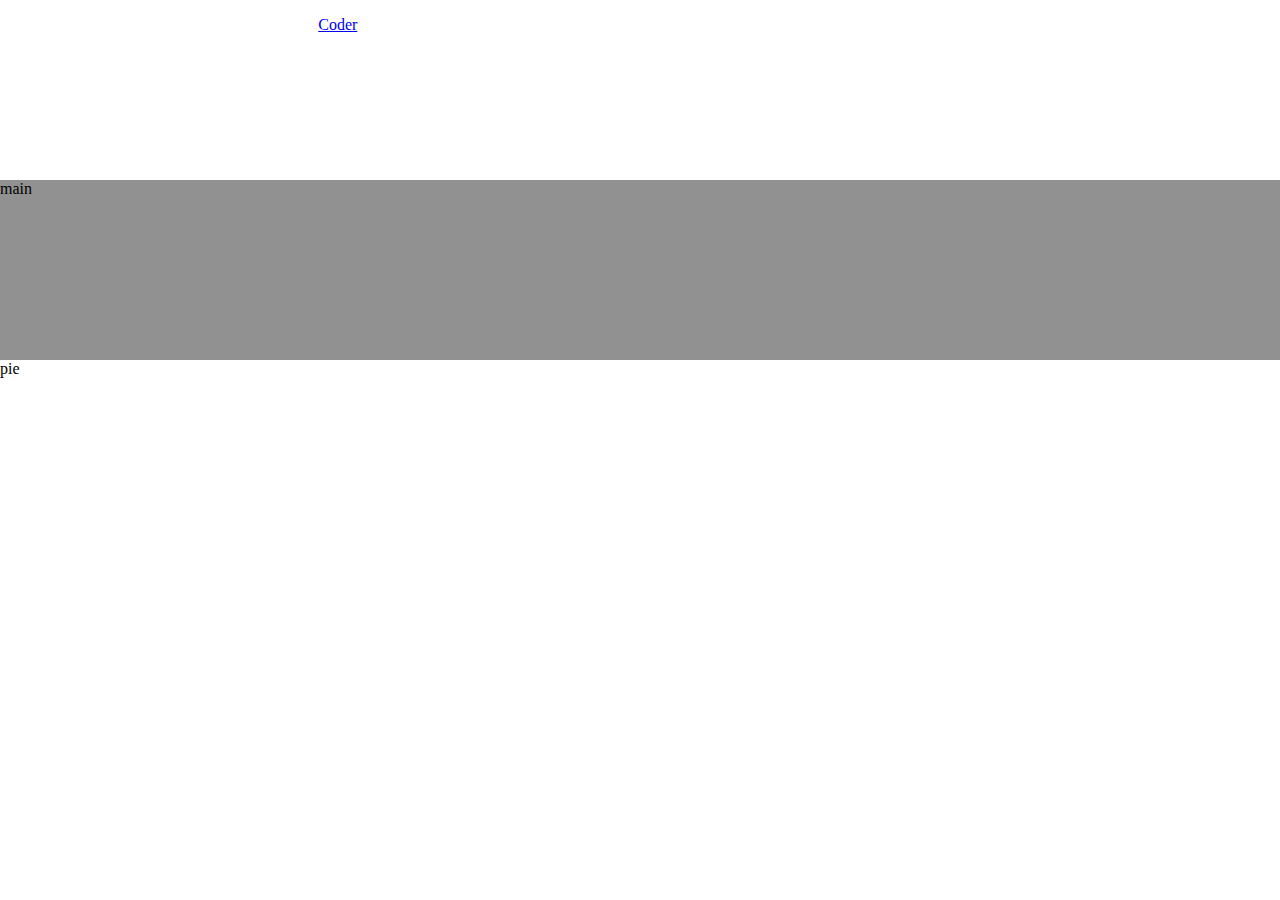
<file: views/contacto.html>
<!DOCTYPE html>
<html lang="en">
<head>
    <meta charset="UTF-8">
    <meta http-equiv="X-UA-Compatible" content="IE=edge">
    <meta name="viewport" content="width=device-width, initial-scale=1.0">
    <link rel="stylesheet" href="../css/style.css">
    <title>After Grid</title>
</head>
<body class="contenedor-contacto">
    <header>
        <a href="../index.html">Coder</a>

        <nav>
            
        </nav>


    </header>
    <main>
        <p>main</p>
    </main>


    <footer>
        <p>pie</p>
    </footer>

</body>
</html>
</file>
<file: css/style.css>
* {
    margin: 0;
    padding: 0;
}

.contenedor-index {
    display: grid;
    grid-template-columns: 1fr;
    grid-template-rows: 1fr 4fr 1fr;
    grid-template-areas: 
    "header"
    "main"
    "footer"
    ;
}

.contenedor-contacto {
    display: grid;
    grid-template-columns: 1fr;
    grid-template-rows: 20vh 20vh 50vh 10vh;
    grid-template-areas: 
    "header"
    "main"
    "footer"
    ;
}


header {
    grid-area: header;
    display: flex;
    justify-content: space-around;
    padding: 1rem;
}

.lista {
    list-style: none;
    display: flex;
    gap: 1rem;
}

.lista li:hover {
    color: red;
}


main {
    grid-area: main;
    background-color: rgba(0, 0, 0, 0.432);
}

.contenedor-cards {
    display: flex;
    justify-content: center;
    align-items: center;
    padding: 2rem;
    gap: 2rem;
}

.card {
    width: 12rem;
    background-color: white;
}

.card img {
    width: 100%;
}

.card h4 {
    text-align: center;
}

footer {
    grid-area: footer;
}

footer h3 {
    text-align: center;
}

.encabezado a {
    text-decoration: none;
    color: #000;
    font-size: 1.5rem;
    font-weight: bold;
}

@media screen and (max-width: 700px) {

    header {
        justify-content: center;
        flex-direction: column;
        align-items: center;
    }
    
    .lista {
        list-style: none;
        display: flex;
        gap: 1rem;
    }

    .contenedor-cards {
        flex-wrap: wrap;
    }
    
    .card {
        width: 15rem;
    }

    .card img {
        width: 100%;
    }

    .contenedor-index {
    display: grid;
    grid-template-columns: 1fr;
    grid-template-rows: 15vh 5fr 5vh;
    grid-template-areas: 
    "header"
    "main"
    "footer"
    ;
}
}
</file>
